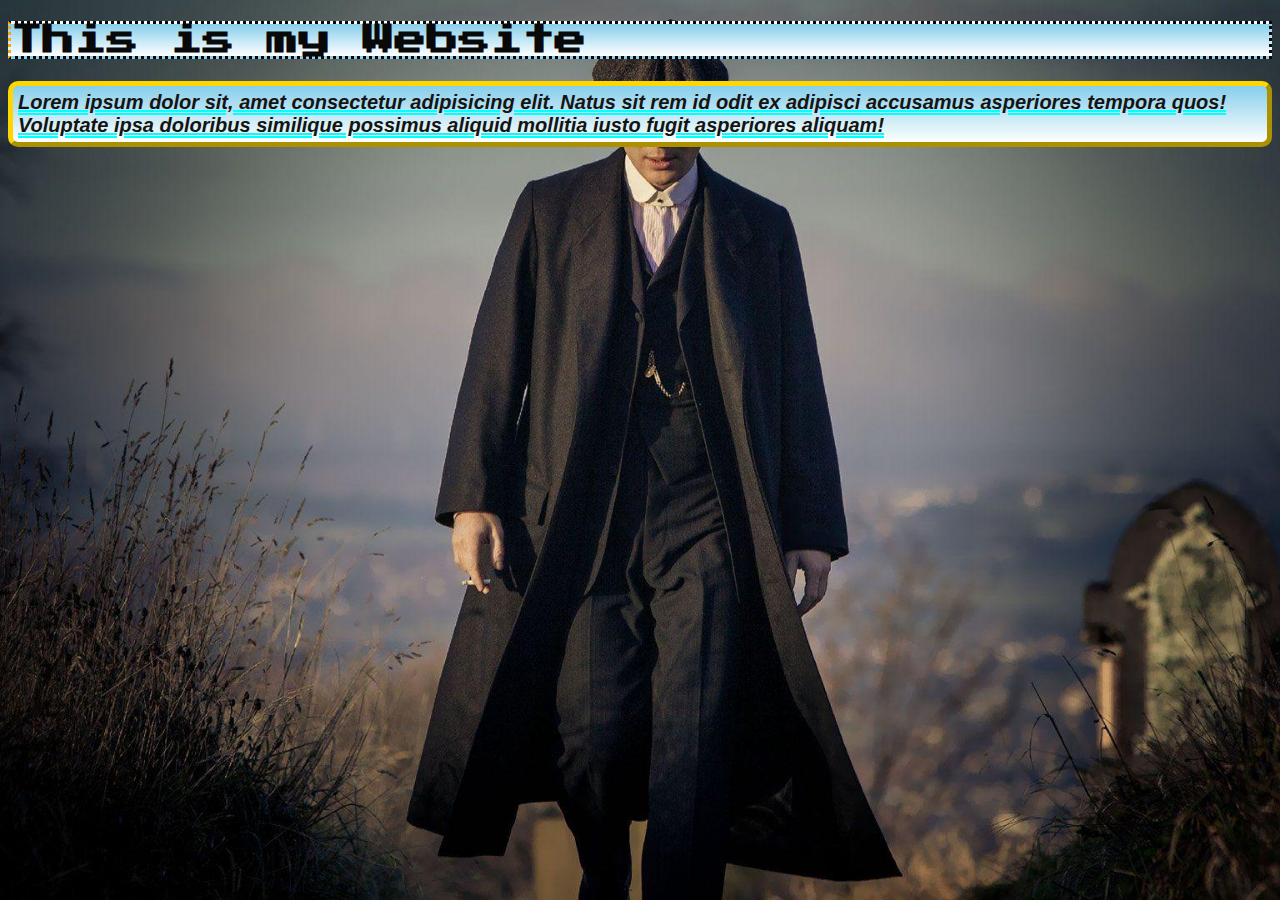
<file: CSS/index.html>
<!DOCTYPE html>
<html>
    <head>
        <title>My first Website</title>
        <link rel = "stylesheet" href = "style.css">
        <link rel="preconnect" href="https://fonts.gstatic.com" crossorigin>
<link href="https://fonts.googleapis.com/css2?family=Press+Start+2P&display=swap" rel="stylesheet">
        </head>
        <body>
            <h1>This is my Website</h1>
            <p>Lorem ipsum dolor sit, amet consectetur adipisicing elit. Natus sit rem id odit ex adipisci accusamus asperiores tempora quos! Voluptate ipsa doloribus similique possimus aliquid mollitia iusto fugit asperiores aliquam!</p>
        </body>
</html>
</file>
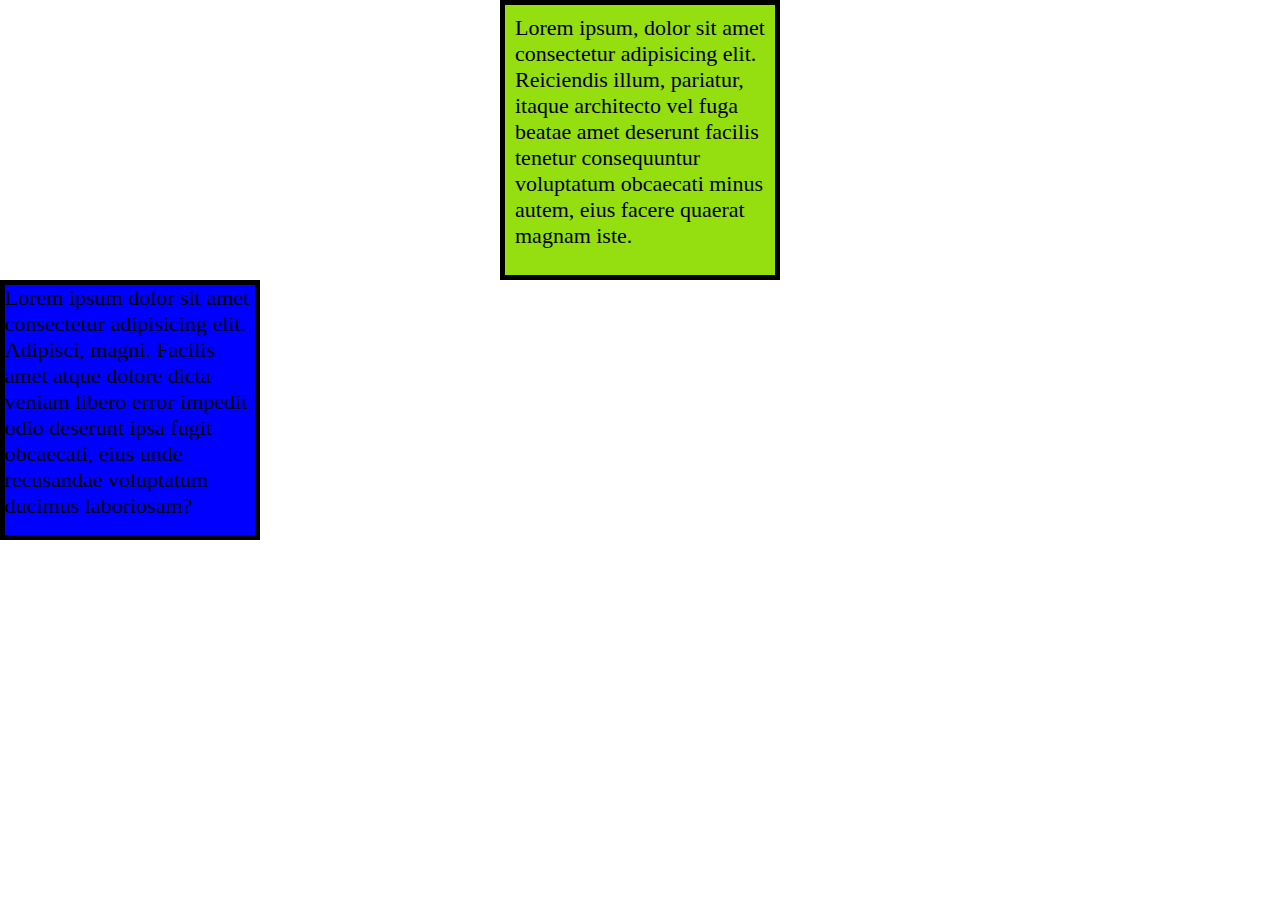
<file: CSS/index2.html>
<!DOCTYPE html>
<html>
<head>
    <title>My first website</title>
    <link rel = "stylesheet" href = "style2.css">
</head>
<body>
    <!--margin = space around an element -->
    <div id = "box1"> Lorem ipsum, dolor sit amet consectetur adipisicing elit. Reiciendis illum, pariatur, itaque architecto vel fuga beatae amet deserunt facilis tenetur consequuntur voluptatum obcaecati minus autem, eius facere quaerat magnam iste.</div>
    <div id = "box2"> Lorem ipsum dolor sit amet consectetur adipisicing elit. Adipisci, magni. Facilis amet atque dolore dicta veniam libero error impedit odio deserunt ipsa fugit obcaecati, eius unde recusandae voluptatum ducimus laboriosam?</div>

</body>
</html>
</file>
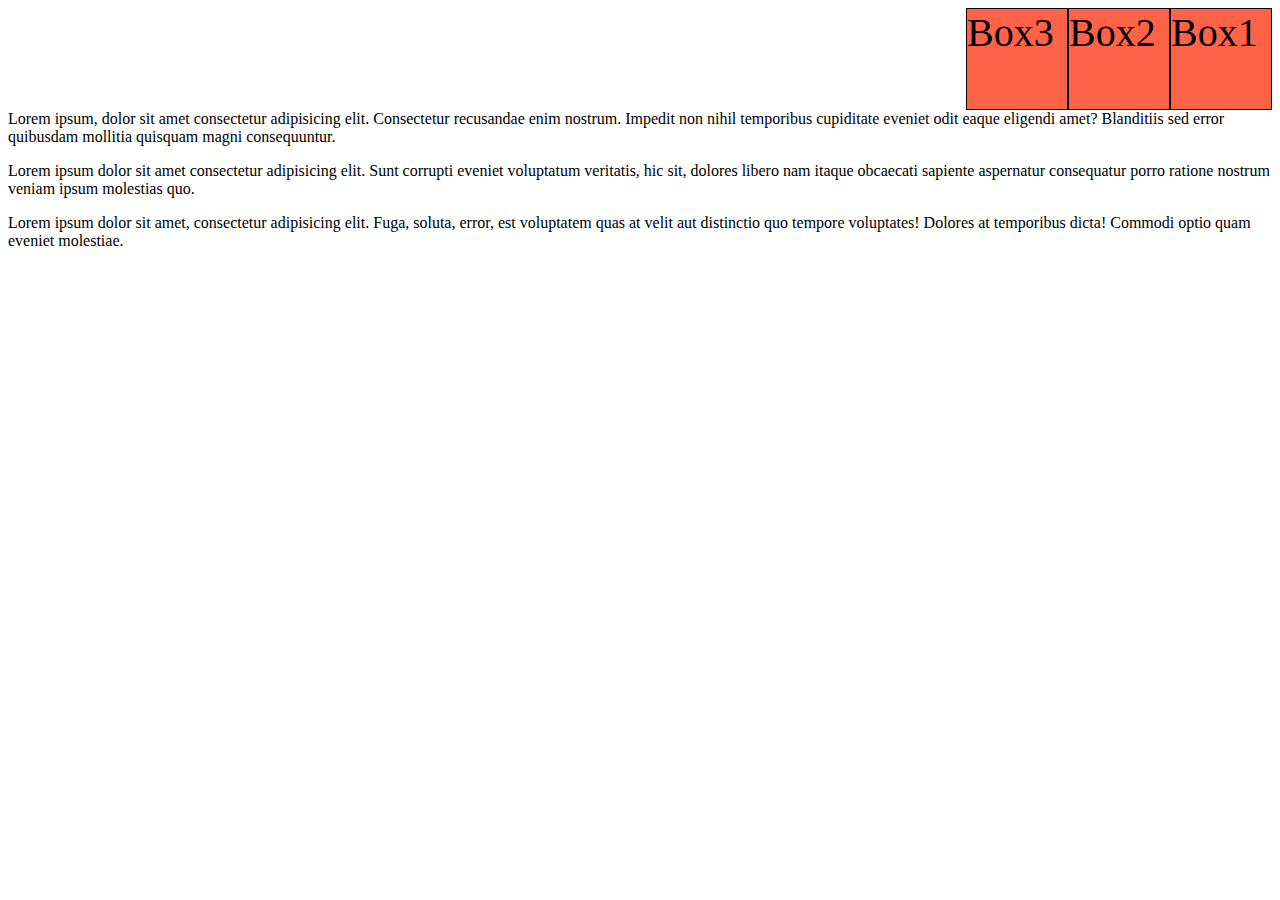
<file: CSS/index3.html>
<!DOCTYPE html>
<html>
    <head>
        <title>My website</title>
        <link rel = "stylesheet" href = "style3.css">

    </head>
    <body>
        <!--float = positions an element to the 
        left or right side pf a contain
             ex. popular for wrapping 
             elements around images -->

        <!--<img src =https://upload.wikimedia.org/wikipedia/commons/3/38/Stranger_Things_logo.png width="125px">
        <img src =https://encrypted-tbn0.gstatic.com/images?q=tbn:ANd9GcRYATKw99FVvOIqxbjuUkHpTFpMXjeQI3gEyQ&s width="125px">   
        <img src =https://encrypted-tbn0.gstatic.com/images?q=tbn:ANd9GcS_BXn_edsXsFH4816OV2S0020-kLFXqB9tew&s width="125px">

        <p> Stranger Things is a Netflix sci-fi horror series by the Duffer Brothers, set in the 1980s town of Hawkins, Indiana, blending mystery, nostalgia, and supernatural elements, centering on kids battling threats from the "Upside Down" dimension, with key characters like Eleven (Millie Bobby Brown) and Joyce (Winona Ryder). The acclaimed show mixes horror, sci-fi, and coming-of-age themes, paying homage to 80s films, and concluded with its fifth season in late 2025, with spin-offs in development.</p>
        <p>The plot follows a group of kids and their friends as they fight monsters like the Demogorgon and Mind Flayer, aided by Eleven, a girl with psychokinetic powers from the lab, while dealing with government conspiracies, 80s nostalgia, and personal drama.  </p>
    -->
        <div class = "box">Box1</div>
        <div class = "box">Box2</div>
        <div class = "box">Box3</div>

        <p>Lorem ipsum, dolor sit amet consectetur adipisicing elit. Consectetur recusandae enim nostrum. Impedit non nihil temporibus cupiditate eveniet odit eaque eligendi amet? Blanditiis sed error quibusdam mollitia quisquam magni consequuntur.</p>
        <p>Lorem ipsum dolor sit amet consectetur adipisicing elit. Sunt corrupti eveniet voluptatum veritatis, hic sit, dolores libero nam itaque obcaecati sapiente aspernatur consequatur porro ratione nostrum veniam ipsum molestias quo.</p>
        <p>Lorem ipsum dolor sit amet, consectetur adipisicing elit. Fuga, soluta, error, est voluptatem quas at velit aut distinctio quo tempore voluptates! Dolores at temporibus dicta! Commodi optio quam eveniet molestiae.</p>
    </body>
</html>
</file>
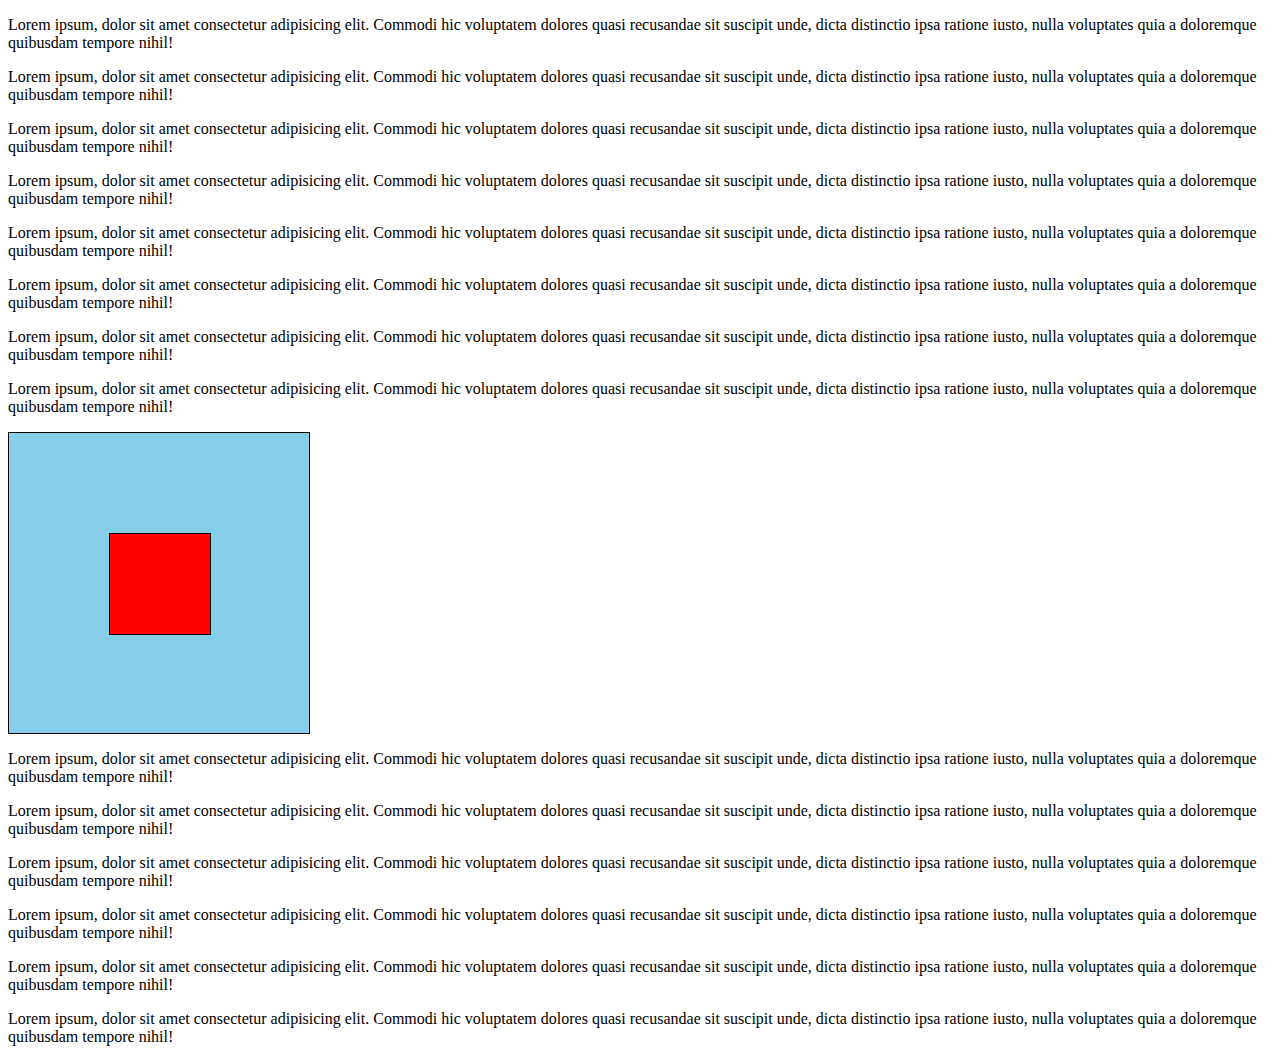
<file: CSS/index4.html>
<!DOCTYPE html>

<html>
    <head>
        <title>My web page</title>
        <link rel = "stylesheet" href = "style4.css">

    </head>
    <body>

        <p>Lorem ipsum, dolor sit amet consectetur adipisicing elit. Commodi hic voluptatem dolores quasi recusandae sit suscipit unde, dicta distinctio ipsa ratione iusto, nulla voluptates quia a doloremque quibusdam tempore nihil!</p>
        <p>Lorem ipsum, dolor sit amet consectetur adipisicing elit. Commodi hic voluptatem dolores quasi recusandae sit suscipit unde, dicta distinctio ipsa ratione iusto, nulla voluptates quia a doloremque quibusdam tempore nihil!</p>
        <p>Lorem ipsum, dolor sit amet consectetur adipisicing elit. Commodi hic voluptatem dolores quasi recusandae sit suscipit unde, dicta distinctio ipsa ratione iusto, nulla voluptates quia a doloremque quibusdam tempore nihil!</p>
        <p>Lorem ipsum, dolor sit amet consectetur adipisicing elit. Commodi hic voluptatem dolores quasi recusandae sit suscipit unde, dicta distinctio ipsa ratione iusto, nulla voluptates quia a doloremque quibusdam tempore nihil!</p>
        <p>Lorem ipsum, dolor sit amet consectetur adipisicing elit. Commodi hic voluptatem dolores quasi recusandae sit suscipit unde, dicta distinctio ipsa ratione iusto, nulla voluptates quia a doloremque quibusdam tempore nihil!</p>
        <p>Lorem ipsum, dolor sit amet consectetur adipisicing elit. Commodi hic voluptatem dolores quasi recusandae sit suscipit unde, dicta distinctio ipsa ratione iusto, nulla voluptates quia a doloremque quibusdam tempore nihil!</p>
        <p>Lorem ipsum, dolor sit amet consectetur adipisicing elit. Commodi hic voluptatem dolores quasi recusandae sit suscipit unde, dicta distinctio ipsa ratione iusto, nulla voluptates quia a doloremque quibusdam tempore nihil!</p><p>Lorem ipsum, dolor sit amet consectetur adipisicing elit. Commodi hic voluptatem dolores quasi recusandae sit suscipit unde, dicta distinctio ipsa ratione iusto, nulla voluptates quia a doloremque quibusdam tempore nihil!</p>

        <div id ="box1">
            <div id ="box2"></div> 
        </div>
       

        <p>Lorem ipsum, dolor sit amet consectetur adipisicing elit. Commodi hic voluptatem dolores quasi recusandae sit suscipit unde, dicta distinctio ipsa ratione iusto, nulla voluptates quia a doloremque quibusdam tempore nihil!</p>
        <p>Lorem ipsum, dolor sit amet consectetur adipisicing elit. Commodi hic voluptatem dolores quasi recusandae sit suscipit unde, dicta distinctio ipsa ratione iusto, nulla voluptates quia a doloremque quibusdam tempore nihil!</p>
        <p>Lorem ipsum, dolor sit amet consectetur adipisicing elit. Commodi hic voluptatem dolores quasi recusandae sit suscipit unde, dicta distinctio ipsa ratione iusto, nulla voluptates quia a doloremque quibusdam tempore nihil!</p>
        <p>Lorem ipsum, dolor sit amet consectetur adipisicing elit. Commodi hic voluptatem dolores quasi recusandae sit suscipit unde, dicta distinctio ipsa ratione iusto, nulla voluptates quia a doloremque quibusdam tempore nihil!</p>
        <p>Lorem ipsum, dolor sit amet consectetur adipisicing elit. Commodi hic voluptatem dolores quasi recusandae sit suscipit unde, dicta distinctio ipsa ratione iusto, nulla voluptates quia a doloremque quibusdam tempore nihil!</p>
        <p>Lorem ipsum, dolor sit amet consectetur adipisicing elit. Commodi hic voluptatem dolores quasi recusandae sit suscipit unde, dicta distinctio ipsa ratione iusto, nulla voluptates quia a doloremque quibusdam tempore nihil!</p>
    </body>
</html>
</file>
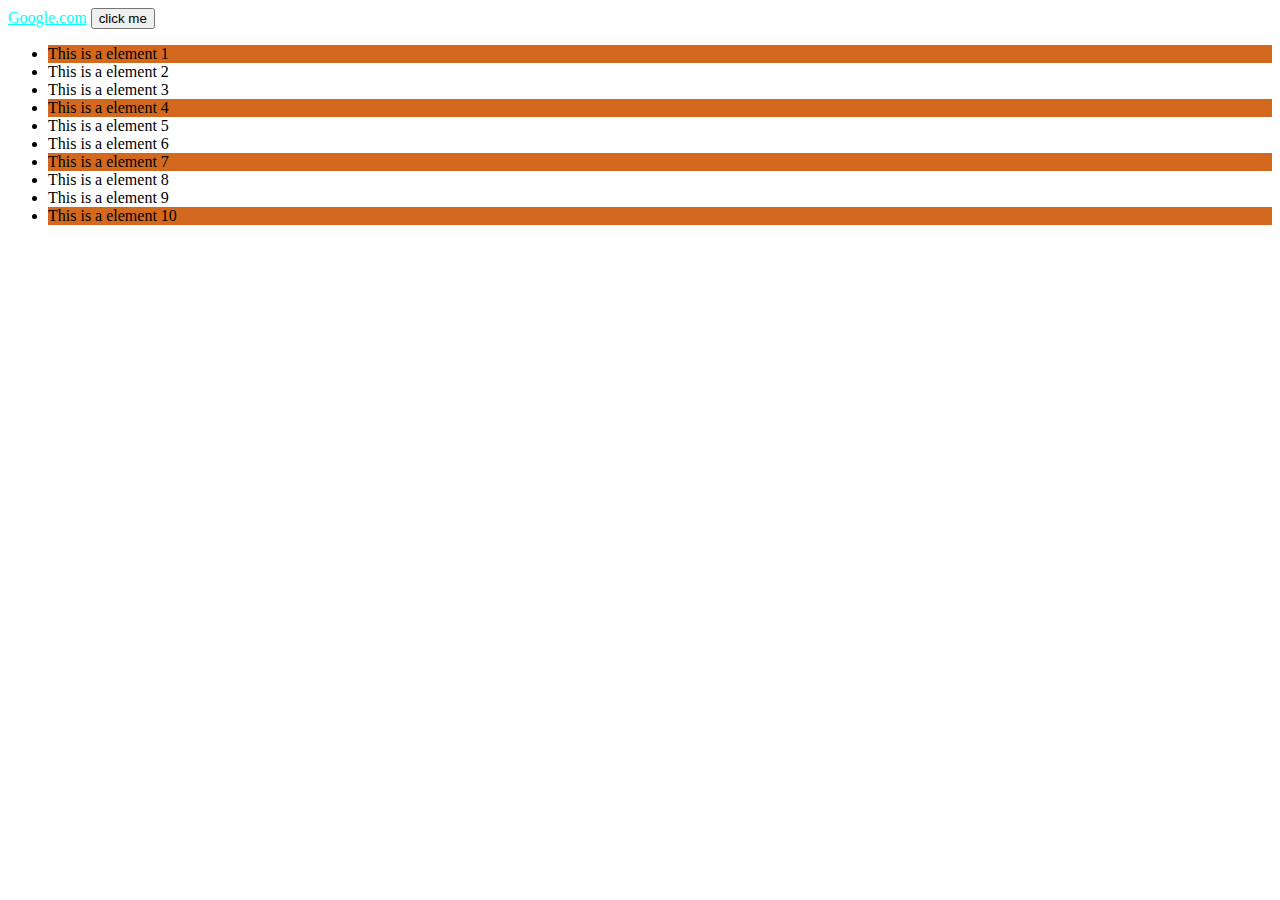
<file: CSS/index5.html>
<!DOCTYPE html>
<html>
    <head>
        <title>My web page</title>
        <link rel = "stylesheet" href = "style5.css">
    </head>
    <body>
         <!--pseudo-class = a keywordd added to a 
         selector that specifies a speacial
         state of the selected elements-->

        <a href = "https://www.google.com"> Google.com</a>
        <button>click me</button>
        <ul>
            <li>This is a element 1</li>
            <li>This is a element 2</li>
            <li>This is a element 3</li>
            <li>This is a element 4</li>
            <li>This is a element 5</li>
            <li>This is a element 6</li>
            <li>This is a element 7</li>
            <li>This is a element 8</li>
            <li>This is a element 9</li>
            <li>This is a element 10</li>
            
        </ul> 


    </body>
</html>
</file>
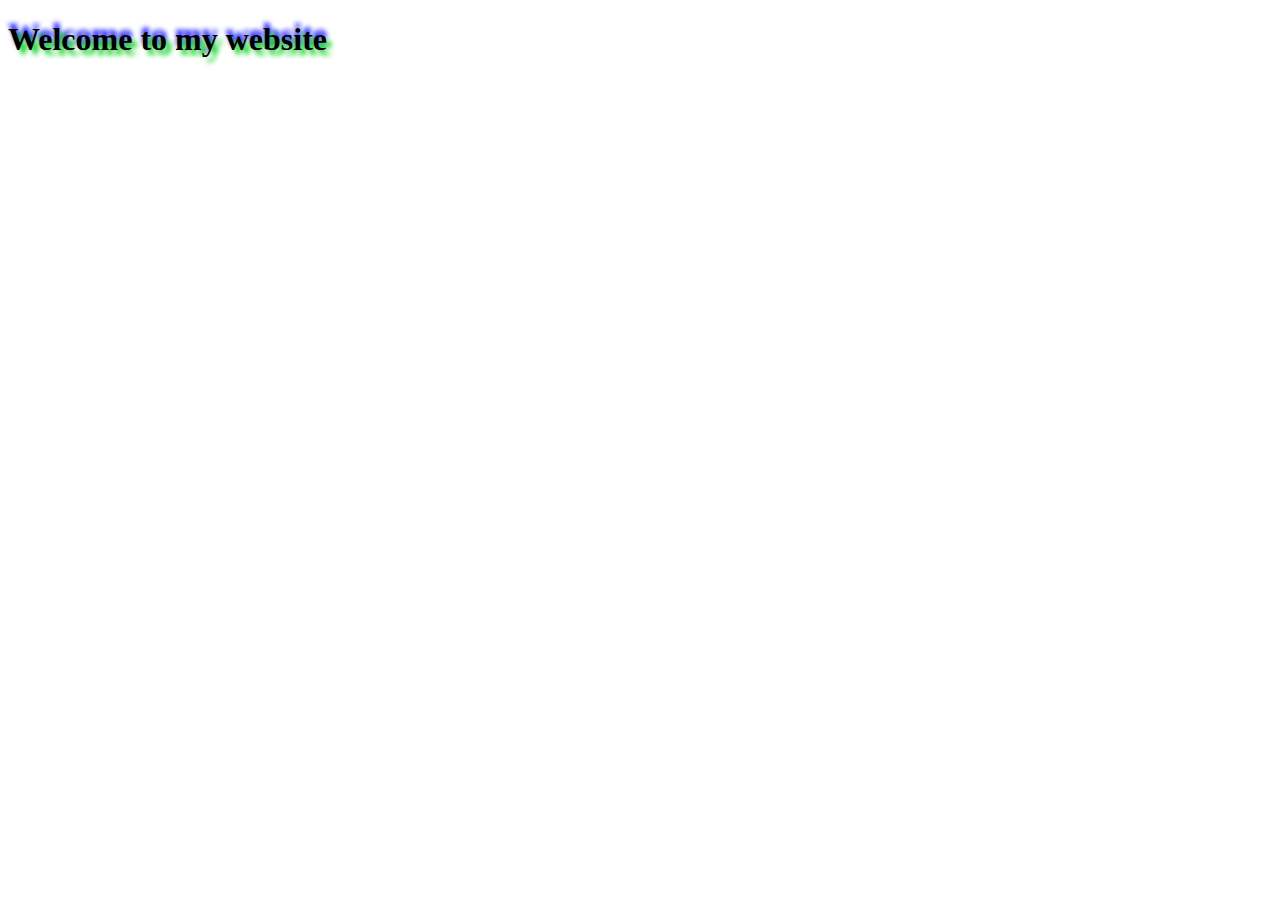
<file: CSS/index6.html>
<!DOCTYPE html>
<html>
    <head>
        <title>My web page</title>
        <link rel = "stylesheet" href = "style6.css">

    </head>
    <body>
        <h1>Welcome to my website</h1>
        </body>
</html>
</file>
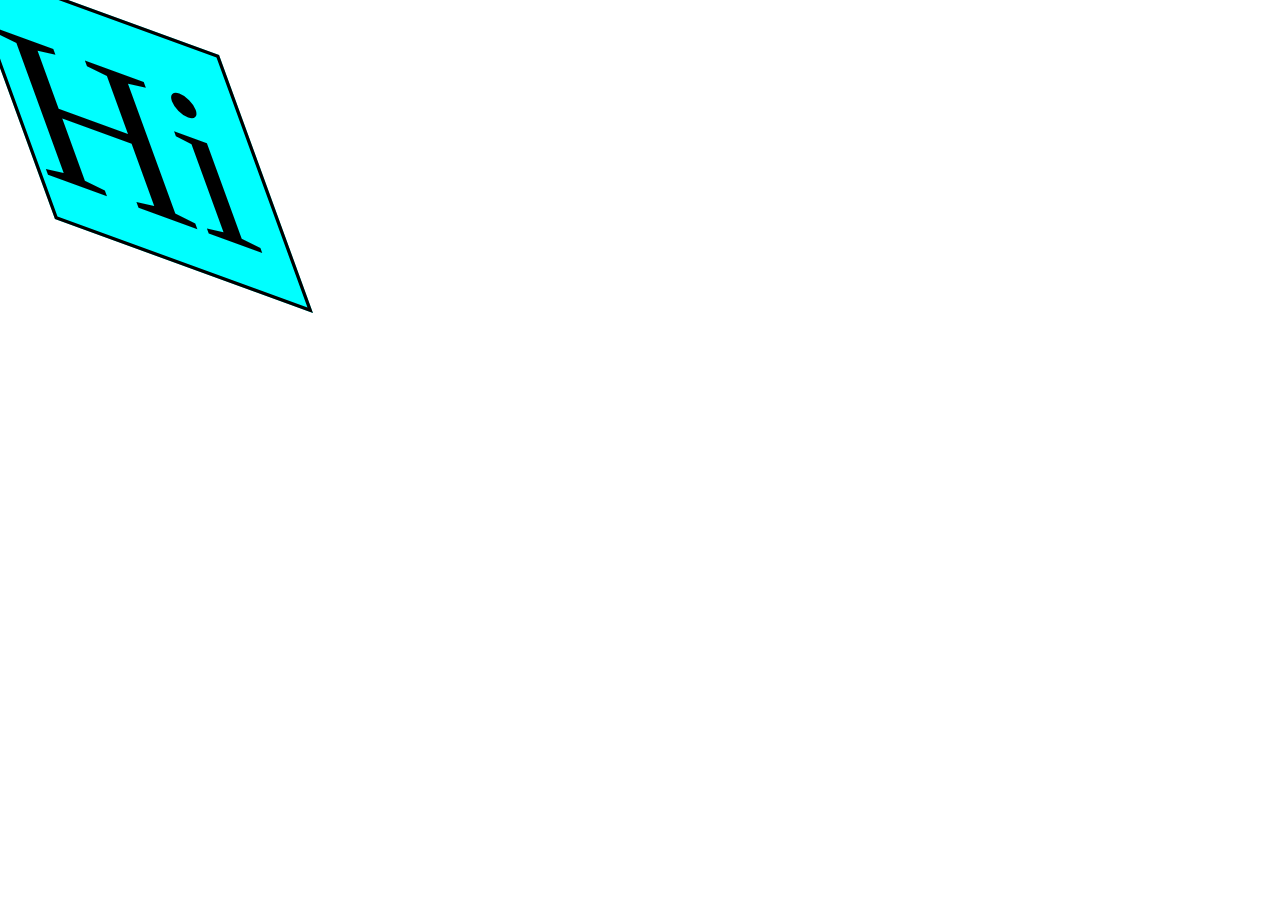
<file: CSS/index7.html>
<!DOCTYPE html>
<html>
    <head>
        <title>My first website </title>
        <link rel = "stylesheet" href = "style7.css">

        <!-- it was about fonts and ig it was preetyy simpl if u need any time revise
         justrt watch that video that kitcode thing
         isnt working oon me-->
         <div id = "box1">Hi</div>
    </head>
</html>
</file>
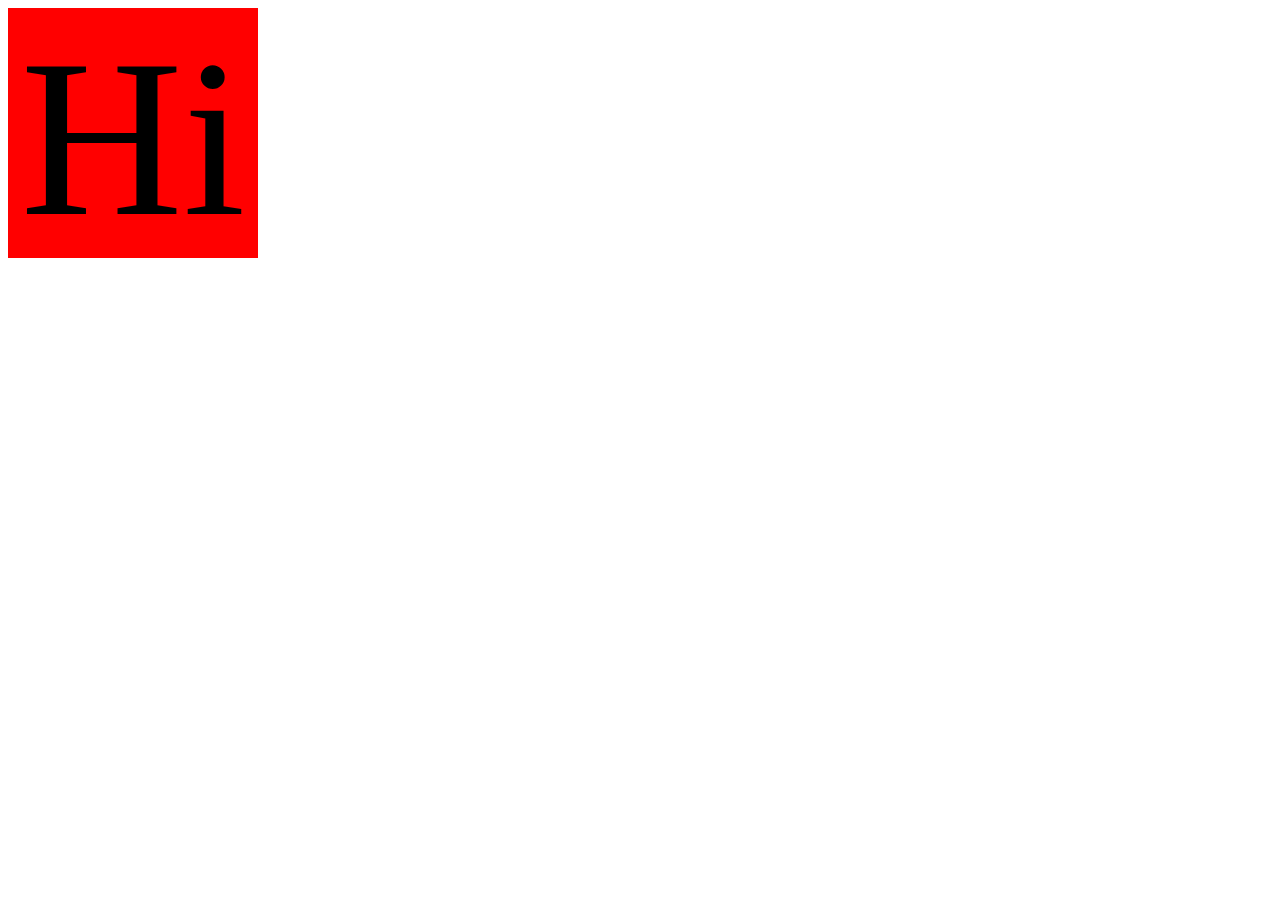
<file: CSS/index8.html>
<!DOCTYPE html>
<html>
    <head>
        <title>My first website </title>
        <link rel = "stylesheet" href = "style8.css">
        </head>
        <body>
         <div id = "box1">Hi</div>
         </body>
    </head>
</file>
<file: CSS/style.css>
body{
    background-color: black;
    background-repeat:no-repeat;
    background-attachment: fixed;
    background-image: url(1087741.jpg);
    background-position:center;
    background-size: cover
    ;
}

h1{
    background: linear-gradient(skyblue,rgb(255, 255, 255));
    color: rgb(9, 9, 9);
    font-family: "Press Start 2P";
    border-top: dotted;
    border-bottom: dotted;
    border-left: dotted;
    border-right: dotted;
    border-left-color: orange;
    
}
p{
    background: linear-gradient(skyblue,#fdfffd);
    color: rgb(20, 20, 20);
    font-family: "consolas",sans-serif;
    font-style:italic;
    font-weight: bold;
    text-decoration:  cyan double underline;
    font-size: 20px;
    border-style: outset;
    border-width: 5px;
    border-color: gold;
    border-radius: 10px;
    padding: 5px;
    
}
</file>
<file: CSS/style2.css>
body{
   margin: 0px;
}


#box1{
    border: 5px solid;
    width: 250px;
    height: 250px;
    font-size: 22px;
    background: rgb(149, 222, 15);
    padding: 10px;
    
    margin-right: auto;
    margin-left:auto ;
    
}
#box2{
    border: 5px solid;
    width: 250px;
    height: 250px;
    font-size: 22px;
    background: blue;
    
}
</file>
<file: CSS/style3.css>
.box{
    width: 100px;
    height: 100px;
    border: 1px solid;
    font-size: 40px;
    text-align: centre;
    background: tomato;

    float: right;
}
p{
    clear: both ;
}
</file>
<file: CSS/style4.css>
#box1{
    border: 1px solid;
    height: 300px;
    width: 300px;
    background-color: skyblue;
    position: relative;
    
}

#box2{
    border: 1px solid;
    height: 100px;
    width: 100px;
    background-color: rgb(254, 2, 2);
    position: absolute;
    top: 100px;
    left: 100px;


}
</file>
<file: CSS/style5.css>
a:link{
    color: aqua;
}
a:visited{
    color: grey;
}
a:hover{
    color: blue;
}
a:active{
    color: yellow;
}
button:hover{
    background-color: aqua;
}
button:active{
    background-color: red;
}
/*
li:nth-child(1){
    background-color: yellow;
}
li:nth-child(2){
    background-color:rgb(0, 255, 47);
}
li:nth-child(even){
    background-color:maroon;
}
li:nth-child(odd){
    background-color:aqua;
}
    */
li:nth-child(3n+1)  {
    background-color: chocolate;
}
</file>
<file: CSS/style6.css>
h1{
    text-shadow: 5px 5px 5px rgb(11, 209, 27) , 0px -5px 5px blue;
}
h1:hover{
    
     box-shadow: 5px 5px 5px black;

}
</file>
<file: CSS/style7.css>
#box1{
    border: 4px solid;
    width: 250px;
    height: 250px;
    font-size: 225px;
    text-align: centre;
    background-color: aqua;

    transform: translateX(50px);
    transform: translateY(50px);
    transform: translate(50px,50px);
    transform: rotateX(180deg);
    transform: rotateY(180deg);
    transform: rotateZ(180deg);
    transform: scaleX(3);
    transform: scaleY(3);
    transform: scale(2,2);
    transform: skewX(45deg);
    transform: skewY(45deg);
    transform: skew(20deg,20deg);
/*
    transform: matrix(1,0,0,1,0,0);
    
    matrix contains the folowing
    scaleX()
    skewY()
    skewX()
    scaleY()
    translateX()
    translateY()
    */
}
</file>
<file: CSS/style8.css>
#box1{
    width: 250px;
    height: 250px;
    background: red;
    font-size: 225px;
    text-align: center;
/*
    animation: mySlide;
    animation-play-state: running;
    animation-iteration-count: infinite;
    animation-delay: 0s;
    animation-timing-function:ease-in;
    animation-duration: 5s;
    */
     animation: 3s linear 0s inifnte running mySlide;
    
}

@keyframes mySlide{
    from{margin-left: 100%;}
    to{margin-left: 0%;}
}
@keyframes myRotate{
    100%{transform: rotateX(360deg);}
}
</file>
